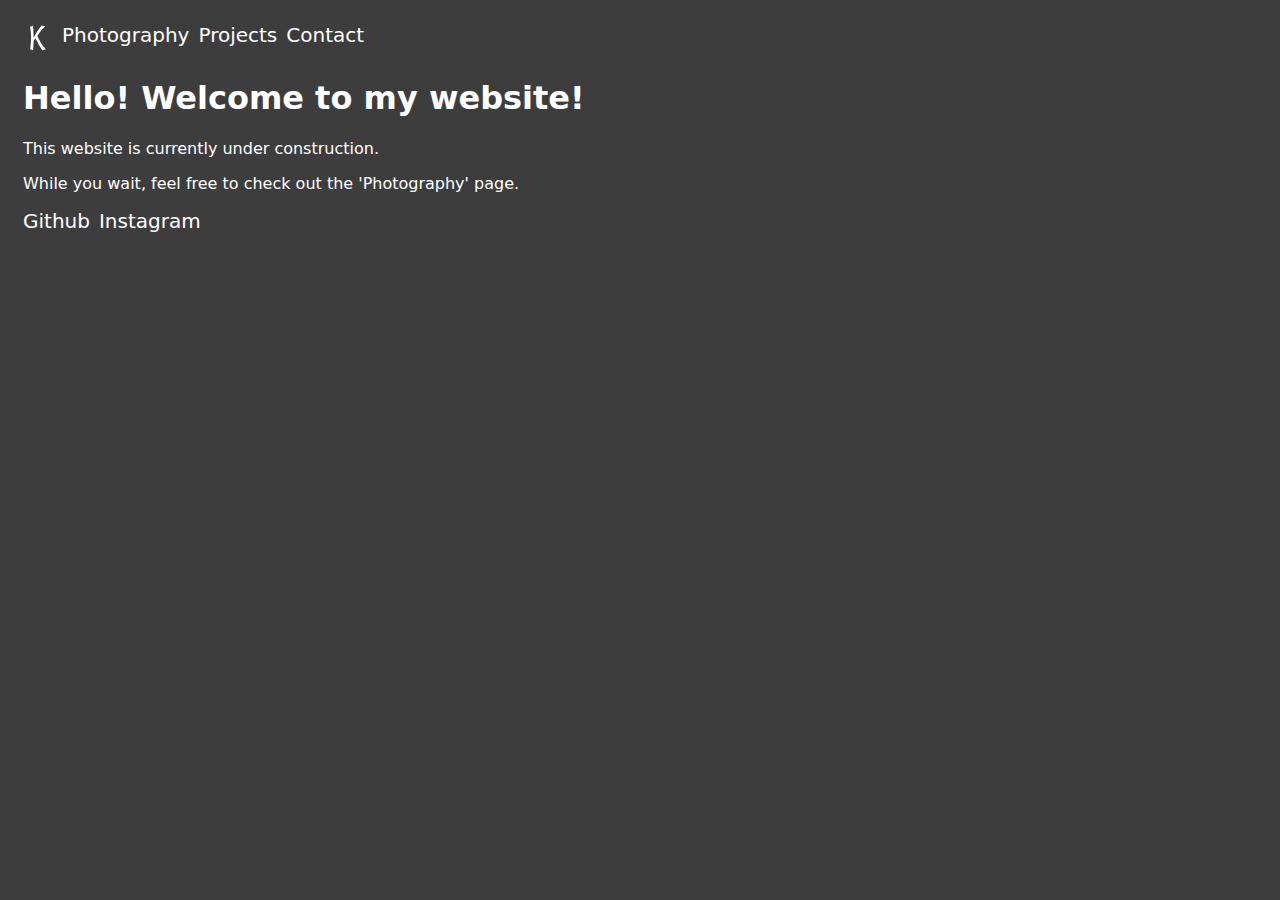
<file: index.html>
<!DOCTYPE html>
<html lang="en">
<head>
  <meta charset="UTF-8">
  <meta name="viewport" content="width=device-width, initial-scale=1.0">
  <title>Welcome</title>
  <link rel="stylesheet" href="style.css">
</head>
<body>

  <nav>  
    <a class="logo" href="index.html"><img src="img/logo_white_k.svg" alt=""></a>
    <a href="photography.html">Photography</a>
    <a href="projects.html">Projects</a>
    <a href="contact.html">Contact</a>
  </nav>

  <div class="content">
    <h1>Hello! Welcome to my website!</h1>
    <p>This website is currently under construction.</p>
    <p>While you wait, feel free to check out the 'Photography' page.</p>

  </div>



  <footer>
    <a href="https://github.com/kaloa017">Github</a>
    <a href="https://www.instagram.com/kasper.photography/">Instagram</a>
  </footer>

</body>
</html>
</file>
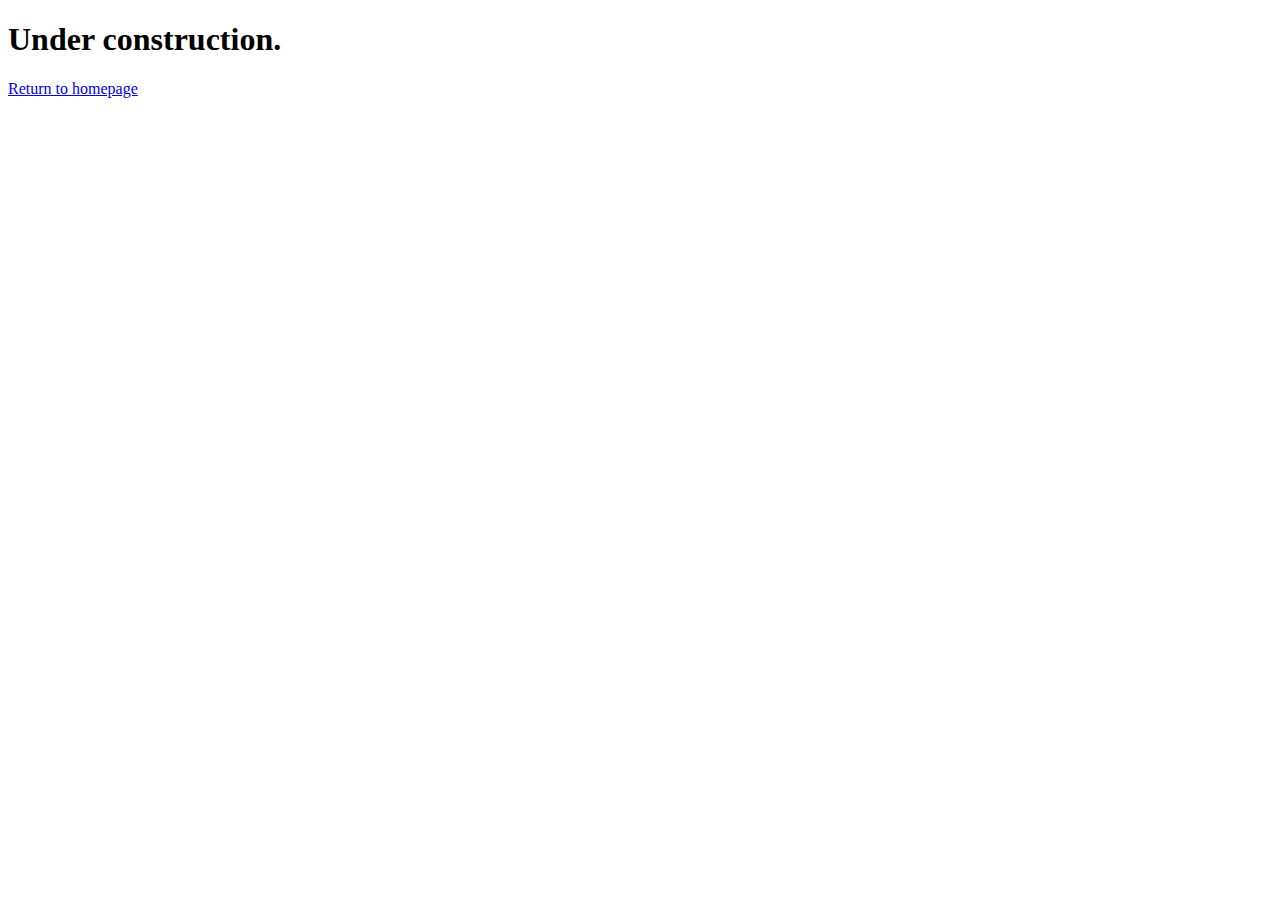
<file: contact.html>
<!DOCTYPE html>
<html lang="en">
<head>
    <meta charset="UTF-8">
    <meta name="viewport" content="width=device-width, initial-scale=1.0">
    <title>Document</title>
</head>
<body>
    <h1>Under construction.</h1>
    <a href="index.html">Return to homepage</a>
</body>
</html>
</file>
<file: style.css>
body{

    background-color: #3d3d3d;
    font-family: system-ui, -apple-system, BlinkMacSystemFont, 'Segoe UI', Roboto, Oxygen, Ubuntu, Cantarell, 'Open Sans', 'Helvetica Neue', sans-serif;
    color: #ffffff;
    padding: 15px;

}

nav a:visited{

    text-decoration: none;
    color: #ffffff;

}

nav a{

    text-decoration: none;
    color: #ffffff;
    transition: transform 0.2s ease;

}

nav a:hover{

    transform: scale(1.05);

}

nav{

    display: flex;
    font-size: 20px;
    gap: 1vh;

}

.logo{

    width: 30px;

}



footer a{

    text-decoration: none;
    color: #ffffff;
    transition: transform 0.2s ease;

}

footer a:hover{

    transform: scale(1.05);

}

footer a:visited{

    text-decoration: none;
    color: #ffffff;

}

footer{

    display: flex;
    font-size: 20px;
    gap: 1vh;
    

}
</file>
